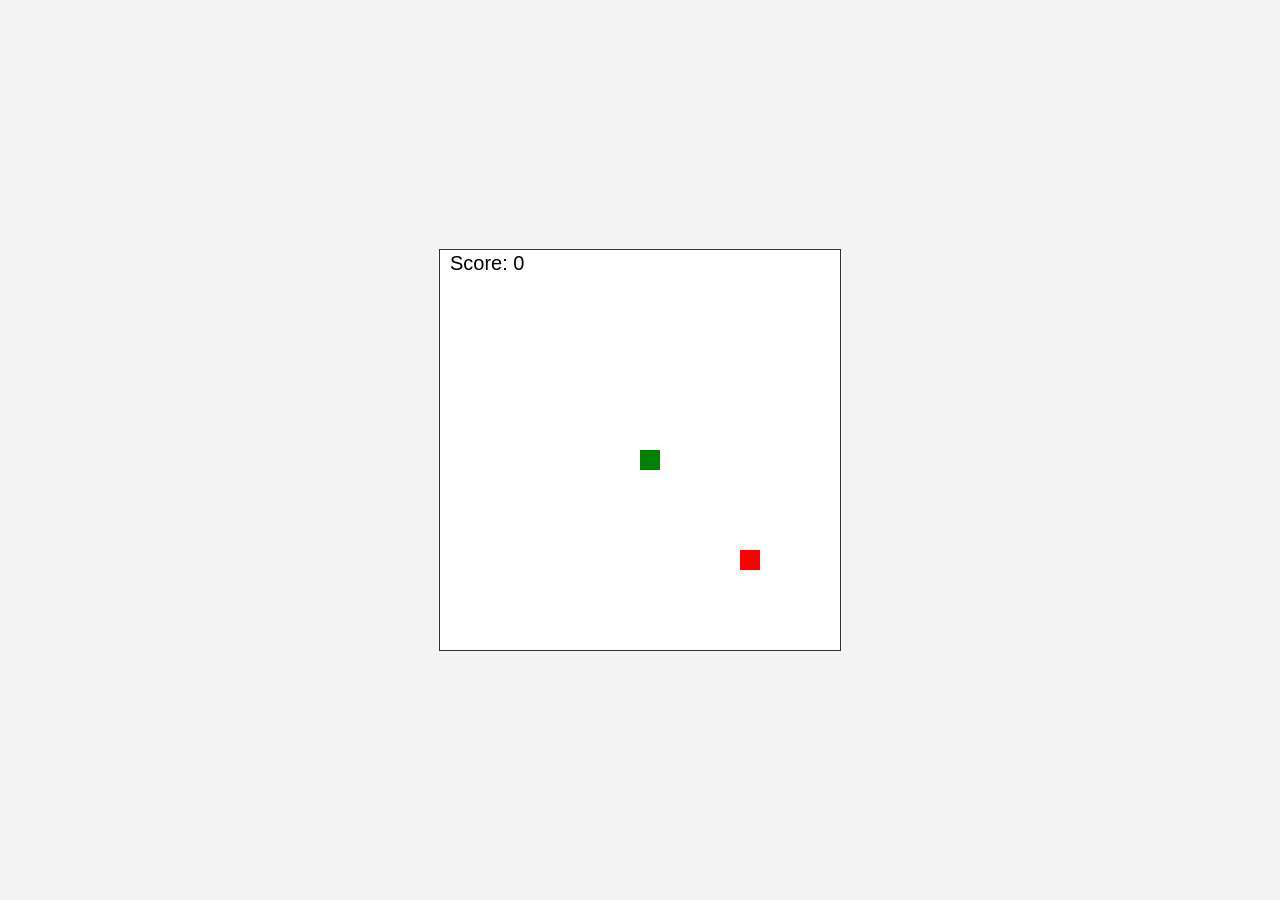
<file: index.html>
<!DOCTYPE html>
<html lang="en">
<head>
    <meta charset="UTF-8">
    <meta name="viewport" content="width=device-width, initial-scale=1.0">
    <title>Snake Game</title>
    <link rel="stylesheet" href="style.css">
</head>
<body>
    <div id="gameArea">
        <canvas id="gameCanvas" width="400" height="400"></canvas>
    </div>
    <script src="script.js"></script>
</body>
</html>
</file>
<file: style.css>
body {
    display: flex;
    justify-content: center;
    align-items: center;
    height: 100vh;
    background-color: #f4f4f4;
    margin: 0;
    font-family: Arial, sans-serif;
}

#gameArea {
    border: 1px solid #333;
    background-color: #fff;
}

canvas {
    display: block;
    margin: auto;
}
</file>
<file: snakeGame.css>
body {
    display: flex;
    justify-content: center;
    align-items: center;
    height: 100vh;
    background-color: #f4f4f4;
    margin: 0;
    font-family: Arial, sans-serif;
}

#gameArea {
    border: 1px solid #333;
    background-color: #fff;
}

canvas {
    display: block;
    margin: auto;
}
</file>
